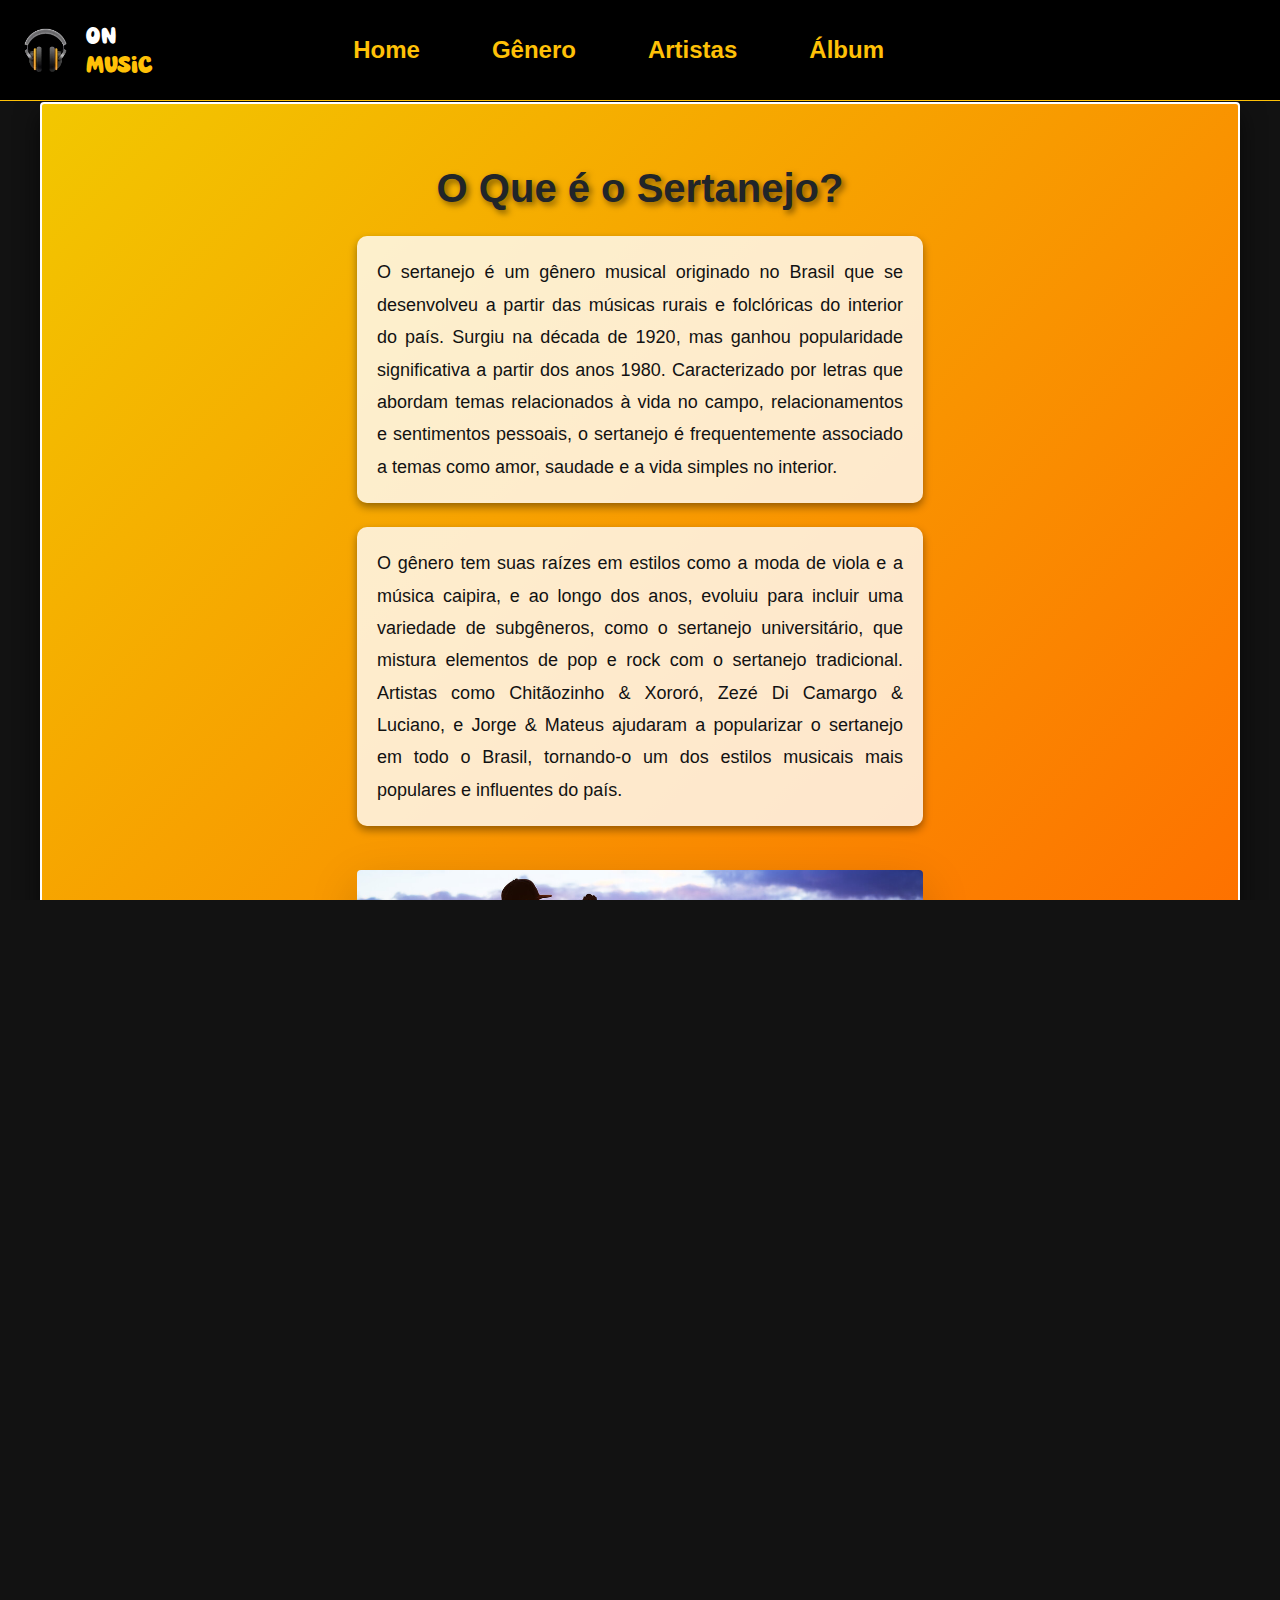
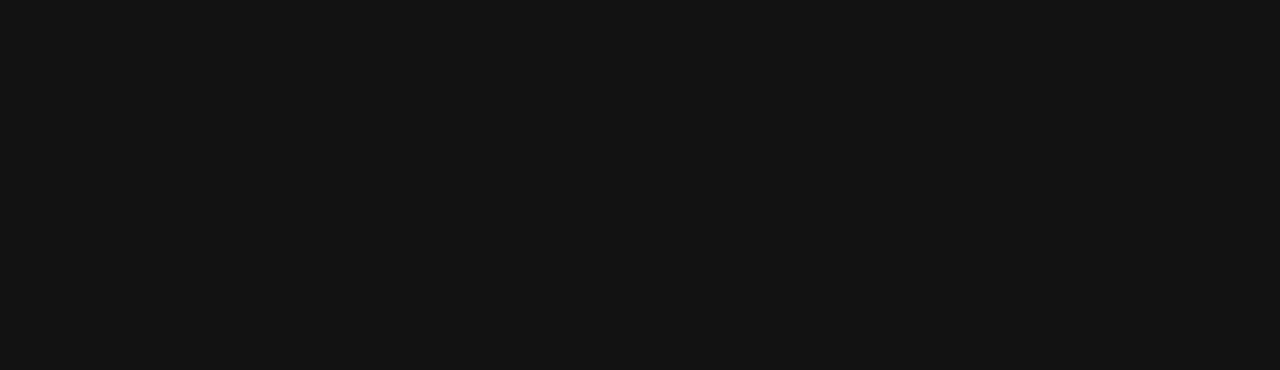
<file: htmls/Generos/sertanejo.html>
<!DOCTYPE html>
<html lang="pt-br">
<head>
    <meta charset="UTF-8">
    <meta name="viewport" content="width=device-width, initial-scale=1.0">
    <title>Música Online</title>
    <link rel="stylesheet" type="text/css" href="../../CSS/Bootstrap/bootstrap.min.css">
    <link rel="stylesheet" type="text/css" href="../../CSS/estilo.css">
    <link rel="stylesheet" type="text/css" href="../../CSS/EstiloGenero/estilogenero.css">
    <link rel="shortcut icon" href="../../IMAGENS HEADER/Music_icon-icons.com_76892.webp">
</head>
<body>
    <header class="bg-custom-black text-warning border-bottom border-warning fixed-top">
        <div class="container-fluid d-flex align-items-center py-2">
            <div class="header-logo me-auto d-flex align-items-center">
                <a href="#">
                    <img src="../../IMAGENS HEADER/Music_icon-icons.com_76892.webp" alt="Logo do Site">
                </a>
            </div>
            <div class="header-title text-start ms-3">
                <h1 class="display-4">
                    <h1 style="color:white">On</h1>
                    <h1>Music</h1>
                </h1>
            </div>
            <nav class="flex-grow-1">
                <ul class="nav justify-content-center mb-0">
                    <li class="nav-item"><a href="../../index.html" class="nav-link text-warning">Home</a></li>
                    <li class="nav-item dropdown">
                        <a class="nav-link text-warning" href="#">Gênero</a>
                        <ul class="dropdown-menu">
                            <li><a class="dropdown-item  text-custom-warning" href="../../htmls/Generos/funk.html">Funk</a></li>
                            <li><a class="dropdown-item  text-custom-warning" href="../../htmls/Generos/rap.html">Rap</a></li>
                            <li><a class="dropdown-item  text-custom-warning" href="../../htmls/Generos/rock.html">Rock</a></li>
                            <li><a class="dropdown-item  text-custom-warning" href="../../htmls/Generos/sertanejo.html">Sertanejo</a></li>
                            <li><a class="dropdown-item  text-custom-warning" href="../../htmls/Generos/pop.html">Pop</a></li>
                            <li><a class="dropdown-item  text-custom-warning" href="../../htmls/Generos/pagode.html">Pagode</a></li>
                        </ul>
                    </li>
                    <li class="nav-item"><a href="#" class="nav-link text-warning">Artistas</a></li>
                    <li class="nav-item"><a href="#" class="nav-link text-warning">Álbum</a></li>
                </ul>
            </nav>
        </div>
    </header>
    <main>
        <section class="intro-funk container rounded">
            <div class="intro-wrapper row align-items-center">
                <div class="intro-text col-lg-6 mb-4">
                    <h2 class="text-dark fw-bold mb-4">O Que é o Sertanejo?</h2>
                    <p class="mb-4">O sertanejo é um gênero musical originado no Brasil que se desenvolveu a partir das músicas rurais e folclóricas do interior do país. Surgiu na década de 1920, mas ganhou popularidade significativa a partir dos anos 1980. Caracterizado por letras que abordam temas relacionados à vida no campo, relacionamentos e sentimentos pessoais, o sertanejo é frequentemente associado a temas como amor, saudade e a vida simples no interior.</p>
                    <p>O gênero tem suas raízes em estilos como a moda de viola e a música caipira, e ao longo dos anos, evoluiu para incluir uma variedade de subgêneros, como o sertanejo universitário, que mistura elementos de pop e rock com o sertanejo tradicional. Artistas como Chitãozinho & Xororó, Zezé Di Camargo & Luciano, e Jorge & Mateus ajudaram a popularizar o sertanejo em todo o Brasil, tornando-o um dos estilos musicais mais populares e influentes do país.</p>
                </div>
                <div class="intro-image col-lg-6">
                    <img src="../../IMAGENS GÊNEROS/Sertanejo/hits-sertanejos-2018.jpg" alt="Imagem sobre Pagode" class="img-fluid rounded shadow-lg">
                </div>
            </div>
        </section>
        <section class="musicas py-5">
            <div class="container-lg">
                <div class="row justify-content-center">
                    <div class="col-md-12 mb-4">
                        <div class="musica-info">
                            <div class="musica-content">
                                <img src="../../IMAGENS HOME/SERTANEJO/apelido carinhoso.jpg" alt="Apelido Carinhoso" class="capa-musica img-fluid">
                                <div class="musica-overlay d-flex align-items-center justify-content-center">
                                    <div class="musica-details text-center text-white">
                                        <h2 class="text-white">Apelido Carinhoso</h2>
                                        <p class="text-white"><strong>Artista:</strong> Gusttavo Lima</p>
                                        <p class="justify text-white"><strong>Descrição:</strong> "Apelido Carinhoso" é uma música de Gusttavo Lima que mistura sertanejo com uma melodia envolvente e letras românticas. A faixa é uma declaração de afeto e saudade, com o cantor expressando seu carinho e sentimentos por alguém especial, utilizando um tom nostálgico e carinhoso. A música destaca-se pelo seu refrão cativante e pela emoção transmitida na interpretação de Gusttavo Lima.</p>
                                        <audio controls class="w-100 mt-2">
                                            <source src="../../MUSICAS/SERTANEJO/Gusttavo Lima - Apelido Carinhoso - DVD Buteco do Gusttavo Lima 2 (Vídeo Oficial).mp3" type="audio/mp3">
                                            Seu navegador não suporta o elemento de áudio.
                                        </audio>
                                    </div>
                                </div>
                            </div>
                        </div>
                    </div>    
                </div>
            </div>
            <div class="container-lg">
                <div class="row justify-content-center">
                    <div class="col-md-12 mb-4">
                        <div class="musica-info">
                            <div class="musica-content">
                                <img src="../../IMAGENS HOME/SERTANEJO/flor e o beija-flor.jpg" alt="Flor E O Beija-Flor" class="capa-musica img-fluid rounded">
                                <div class="musica-overlay d-flex align-items-center justify-content-center">
                                    <div class="musica-details text-center text-white">
                                        <h2 class="text-white">Flor E O Beija-Flor</h2>
                                        <p class="text-white"><strong>Artista:</strong> Henrique e Juliano part. Marília Mendonça</p>
                                        <p class="justify text-white"><strong>Descrição:</strong> "Flor e o Beija-Flor", de Henrique e Juliano, é uma música romântica lançada em 2015. A canção faz uma analogia poética entre o amor e a flor e o beija-flor, destacando a beleza e a fragilidade do sentimento amoroso. Com uma melodia envolvente e uma interpretação emotiva, a música se tornou um sucesso popular, apreciada por sua abordagem sensível sobre o amor.</p>
                                        <audio controls class="w-100 mt-2">
                                            <source src="../../MUSICAS/SERTANEJO/Henrique e Juliano - Flor E O Beija-Flor part. Marília Mendonça - DVD Novas Histórias.mp3" type="audio/mp3">
                                            Seu navegador não suporta o elemento de áudio.
                                        </audio>
                                    </div>
                                </div>
                            </div>
                        </div>
                    </div>
                </div>
            </div>
        </section>
    </main>
    <footer class="bg-custom-black  text-warning text-center py-3 border-top border-warning mt-auto">
        <nav class="redesocial">
            <a href="#"><img src="../../IMAGENS RODAPÉ/face.png" alt="Facebook" class="iconerede"></a>
            <a href="#"><img src="../../IMAGENS RODAPÉ/tt.png" alt="Twitter" class="iconerede"></a>
            <a href="#"><img src="../../IMAGENS RODAPÉ/insta.png" alt="Instagram" class="iconerede"></a>
        </nav>
        <p>&copy; 2024 - BCC | Todos os direitos reservados.</p>
    </footer>
</body>
</body>
</html>
</file>
<file: CSS/estilo.css>
@charset "UTF-8";

@font-face {
    font-family: TituloSite;
    src: url(../FONTE/Titulo/Super\ Orange\ Personal\ Use.ttf);
}

html, body{
    margin: 0;
    padding: 0;
    overflow-x: hidden;
    width: 100%;
    height: 100%;
    font-family: Arial, sans-serif;
    font-size: 1rem;
    background-color: #121212;
}

header .container-fluid{
    display: flex;
    align-items: center;
    justify-content: space-between;
    height: 100px;
    padding: 0 20px;
}

header .header-logo img{
    height: 50px;
    width: auto;
    border-radius: 50%;
    transition: transform 0.3s ease;
}

header .header-logo img:hover{
    transform: scale(1.1);
}

header .header-title h1{
    font-family: TituloSite;
    font-size: 1.5rem;
    margin: 0;
}

.bg-custom-black{
    background-color: #000000;
}  

nav{
    flex: 1;
    display: flex;
    justify-content: center;
}

nav .nav{
    display: flex;
    align-items: center;
    list-style: none;
}

nav .nav-item{
    margin: 0 20px;
    position: relative;
    right: 14.5%;
}

nav .nav-link{
    font-size: 1.5rem;
    font-weight: bold; 
}

nav .nav-link::after{
    content: "";
    display: block;
    position: absolute;
    bottom: 0;
    left: 0;
    width: 0;
    height: 4px;
    background-color: #ffffff;
    transition: width 0.3s ease;
}

nav .nav-link:hover::after{
    width: 100%;
}

nav .dropdown-menu{
    background-color: #000000;
    box-shadow: 0 4px 8px rgba(0, 0, 0, 0.5);
    top: 100%;
    left: 50%;
    transform: translateX(-50%);
    visibility: hidden;
    transition: opacity 0.3s ease;
    z-index: 1000;
}

nav .nav-item:hover .dropdown-menu{
    opacity: 1;
    visibility: visible;
}

nav .dropdown-menu{
    display: flex;
    flex-direction: column;
}

nav .dropdown-menu .dropdown-item{
    color: #f2c700;
    padding: 0.75rem 1rem;
    text-align: center;
    text-decoration: none;
    transition: background-color 0.3s ease;
    width: 100%;
    font-size: 1.3rem;
    margin: 10px 0;
}

nav .dropdown-menu .dropdown-item:hover{
    background-color: #f2c700;
}

nav .text-custom-warning:hover{
    color:black;
}

main {
    position: relative;
}

footer{
    background-color: #000000;
}

footer .redesocial{
    margin-bottom: 10px;
}

footer .iconerede{
    width: 30px;
    height: 30px;
    margin: 0 5px;
}

@media (max-width: 880px){
    header .header-logo img{
        display: none;
    } 

    header .header-title h1{
        display: none;
    }

    nav{
        width: 100%;
        text-align: center;
    }

    nav .nav{
        display: flex;
        align-items: center;
        padding: 0;
        margin-left: 70px;
    }

    nav .nav-item{
        margin: 5px;
    }

    nav .dropdown-menu{
        width: 100%;
        text-align: center;
    }
}
</file>
<file: CSS/EstiloGenero/estilogenero.css>
/* Seção de Introdução */
section.intro-funk{
    background: linear-gradient(135deg, #f2c700 0%, #ff6600 100%);
    padding: 60px 20px;
    text-align: center;
    border-radius: 15px;
    box-shadow: 0 12px 24px rgba(0, 0, 0, 0.6);
    margin: 40px auto;
    max-width: 1200px;
    border: 2px solid #fff;
    margin-top: 8%;
}

.intro-wrapper{
    display: flex;
    flex-direction: column;
    align-items: center;
    justify-content: center;
}

.intro-text{
    margin-bottom: 20px;
}

.intro-funk{
    background: linear-gradient(135deg, #f2c700 0%, #ff6600 100%);
    color: #121212;
    padding: 60px 20px;
    text-align: center;
    border-radius: 15px;
    box-shadow: 0 12px 24px rgba(0, 0, 0, 0.6);
    margin: 40px auto;
    border: 2px solid #fff;
}

.intro-text h2{
    font-size: 2.5rem;
    font-weight: bold;
    margin-bottom: 1.5rem;
    text-shadow: 3px 3px 6px rgba(0, 0, 0, 0.5);
}

.intro-text p{
    font-size: 1.125rem; 
    line-height: 1.8;
    max-width: 100%;
    margin: 0 auto;
    background: rgba(255, 255, 255, 0.8);
    border-radius: 10px;
    padding: 20px;
    box-shadow: 0 4px 8px rgba(0, 0, 0, 0.4);
    text-align: justify;
}

.intro-image{
    margin-top: 20px;
}

.intro-image img{
    width: 100%;
    max-width: 800px;
    border-radius: 15px;
    box-shadow: 0 8px 16px rgba(0, 0, 0, 0.5);
}

/* Seção de Música */
section.musicas{
    background: radial-gradient(circle at center, #1e1e1e, #121212);
}

.container-lg{
    max-width: 1000px;
}

.musica-info{
    position: relative;
    overflow: hidden;
    border-radius: 15px;
    box-shadow: 0 12px 24px rgba(0, 0, 0, 0.7);
    transition: transform 0.3s, box-shadow 0.3s;
}

.musica-info:hover{
    transform: scale(1.05);
    box-shadow: 0 16px 32px rgba(0, 0, 0, 0.8);
}

.capa-musica{
    width: 100%;
    height: 250px;
    object-fit: cover;
    border-bottom: 5px solid #f2c700;
    transition: opacity 0.3s;
}

.musica-content:hover .capa-musica{
    opacity: 0.7;
}

.musica-overlay{
    position: absolute;
    top: 0;
    left: 0;
    width: 100%;
    height: 100%;
    background: rgba(0, 0, 0, 0.6);
    opacity: 0;
    transition: opacity 0.3s;
    display: flex;
    align-items: center;
    justify-content: center;
    padding: 20px;
    box-sizing: border-box;
}

.musica-info:hover .musica-overlay{
    opacity: 1;
}

.musica-details h2{
    font-size: 1.5rem;
    margin-bottom: 10px;
}

.musica-details p{
    font-size: 1.125rem;
    margin: 5px 0;
}

.justify{
    text-align: justify;
}

audio{
    margin-top: 10px;
    width: 100%;
}

@media (min-width: 576){
    section.intro-funk{
        margin-top: 120px;
    }
}

@media (max-width: 576px){
    section.intro-funk{
        margin-top: 120px;
    }
    .musica-details h2{
        font-size: 1rem;
    }

    .musica-details p{
        font-size: 0.8rem;
    }
}
</file>
